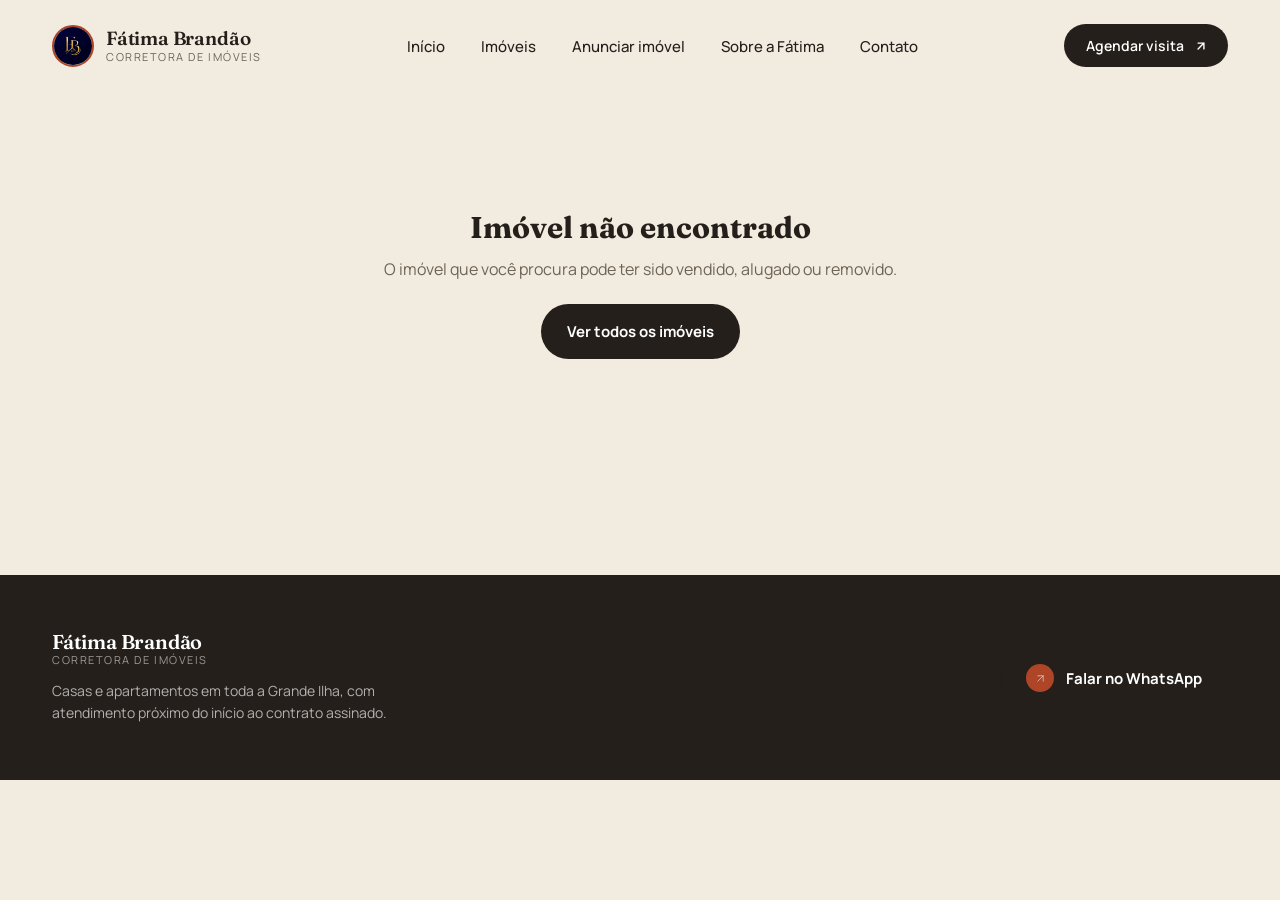
<file: imovel.html>
<!DOCTYPE html>
<html lang="pt-BR">
<head>
<meta charset="UTF-8">
<meta name="viewport" content="width=device-width, initial-scale=1.0">
<title>Imóvel | Fátima Brandão</title>
<link rel="preconnect" href="https://fonts.googleapis.com">
<link rel="preconnect" href="https://fonts.gstatic.com" crossorigin>
<link href="https://fonts.googleapis.com/css2?family=Fraunces:ital,opsz,wght@0,9..144,400;0,9..144,500;0,9..144,600;1,9..144,500;1,9..144,600&family=Manrope:wght@400;500;600;700;800&display=swap" rel="stylesheet">

<link rel="stylesheet" href="style.css">

</head>
<body>

<header class="nav wrap">
  <div class="nav-inner">
    <a href="index.html" class="logo">
      <img src="img/perfil.webp" alt="Foto de perfil da corretora Fátima Brandão" class="logo-mark">
      <span class="logo-text">
        <strong>Fátima Brandão</strong>
        <span>Corretora de Imóveis</span>
      </span>
    </a>

    <nav>
      <ul class="nav-links">
        <li><a href="index.html">Início</a></li>
        <li><a href="index.html#imoveis">Imóveis</a></li>
        <li><a href="https://wa.me/5598988044876?text=Ol%C3%A1%2C%20vim%20do%20site%20e%20gostaria%20de%20realizar%20um%20anuncio%20de%20imovel%20no%20seu%20site%2C%20poderiamos%20realizar%20uma%20avalia%C3%A7%C3%A3o%3F" target="_blank" rel="noopener noreferrer">Anunciar imóvel</a></li>
        <li><a href="index.html#sobre">Sobre a Fátima</a></li>
        <li><a href="https://wa.me/5598988044876?text=Ol%C3%A1%2C%20vim%20pelo%20site%20e%20gostaria%20de%20ter%20um%20atendimento%20personalizado." target="_blank" rel="noopener noreferrer">Contato</a></li>
      </ul>
    </nav>

    <a href="https://wa.me/5598988044876?text=Ol%C3%A1%2C%20vim%20pelo%20site%20e%20gostaria%20de%20agendar%20uma%20visita%20na%20imobiliária%21" target="_blank" rel="noopener noreferrer" class="nav-cta">
      <span class="cta-label">Agendar visita</span>
      <svg viewBox="0 0 24 24" fill="none" stroke="currentColor" stroke-width="2.4" stroke-linecap="round"><path d="M7 17L17 7M7 7h10v10"/></svg>
    </a>
  </div>
</header>

<section class="wrap detalhe-section" id="imovel-detalhe">
  <!-- conteúdo gerado automaticamente por js/site.js a partir de js/imoveis.js -->
</section>

<footer class="site-footer" id="contato">
  <div class="wrap footer-inner">
    <div class="footer-brand">
      <span class="logo-text">
        <strong>Fátima Brandão</strong>
        <span>Corretora de Imóveis</span>
      </span>
      <p>Casas e apartamentos em toda a Grande Ilha, com atendimento próximo do início ao contrato assinado.</p>
    </div>

    <a href="https://wa.me/5598988044876?text=Ol%C3%A1%2C%20vim%20pelo%20site%20e%20gostaria%20de%20pedir%20mais%20informa%C3%A7%C3%B5es%20sobre%20o%20catálogo%20de%20im%C3%B3veis%21" target="_blank" rel="noopener noreferrer" class="btn btn-primary">
      <span class="icon-dot">
        <svg viewBox="0 0 24 24" fill="none" stroke-linecap="round" stroke-linejoin="round"><path d="M7 17L17 7M7 7h10v10"/></svg>
      </span>
      Falar no WhatsApp
    </a>
  </div>
</footer>

<script src="js/imoveis.js"></script>
<script src="js/site.js"></script>

</body>
</html>
</file>
<file: style.css>
:root{
    /* ===== Design tokens — Fátima Brandão ===== */
    --paper:      #F1EBE0;   /* fundo areia quente */
    --paper-dim:  #E7DECE;   /* variação mais funda do fundo */
    --ink:        #241F1A;   /* texto principal, preto amadeirado */
    --ink-soft:   #6E6455;   /* texto secundário */
    --brand:      #AE4526;   /* terracota-tijolo — cor de assinatura */
    --brand-dark: #8A3319;   /* hover do terracota */
    --teal:       #3C5A50;   /* verde-mata, contraponto do terracota */
    --line:       rgba(36,31,26,0.14);
    --card:       #FFFFFF;
 
    --font-display: 'Fraunces', serif;
    --font-body: 'Manrope', sans-serif;
 
    --radius-lg: 28px;
    --radius-md: 18px;
    --radius-pill: 999px;
 
    --wrap: 1240px;

    /* ===== Animação — tokens de movimento ===== */
    --ease: cubic-bezier(.16,1,.3,1);
    --ease-soft: cubic-bezier(.22,.61,.36,1);
    --dur-fast: .2s;
    --dur-base: .45s;
    --dur-slow: .7s;
  }
 
  *{ box-sizing:border-box; margin:0; padding:0; }
  html{ scroll-behavior:smooth; }
  body{
    font-family: var(--font-body);
    background: var(--paper);
    color: var(--ink);
    -webkit-font-smoothing: antialiased;
    overflow-x:hidden;
  }
  img{ display:block; max-width:100%; }
  a{ text-decoration:none; color:inherit; }
  em{ font-style:italic; }
 
  .wrap{
    max-width: var(--wrap);
    margin: 0 auto;
    padding: 0 32px;
  }
 
  /* ===================== NAV ===================== */
  .nav{
    position: sticky;
    top: 0;
    z-index: 50;
    padding-top: 24px;
    padding-bottom: 18px;
    background: transparent;
    box-shadow: 0 0 0 rgba(36,31,26,0);
    transition: padding var(--dur-base) var(--ease),
                background var(--dur-base) var(--ease),
                box-shadow var(--dur-base) var(--ease),
                backdrop-filter var(--dur-base) var(--ease);
  }
  .nav.is-scrolled{
    padding-top: 14px;
    padding-bottom: 14px;
    background: rgba(241,235,224,0.82);
    backdrop-filter: blur(14px);
    -webkit-backdrop-filter: blur(14px);
    box-shadow: 0 12px 30px -18px rgba(36,31,26,0.35);
  }
  .nav-inner{
    display:flex;
    align-items:center;
    justify-content:space-between;
    gap: 24px;
  }
  .logo{
    display:flex;
    align-items:center;
    gap:12px;
  }
  .logo-mark{
    width:42px; height:42px;
    border-radius: 50%;
    object-fit: cover;
    border: 2px solid var(--brand);
    flex-shrink:0;
  }
  .logo-text{
    display:flex;
    flex-direction:column;
    line-height:1.05;
  }
  .logo-text strong{
    font-family: var(--font-display);
    font-weight:600;
    font-size: 19px;
    letter-spacing: -0.01em;
  }
  .logo-text span{
    font-size:11px;
    letter-spacing: 0.14em;
    text-transform: uppercase;
    color: var(--ink-soft);
    margin-top:2px;
  }
 
  .nav-links{
    display:flex;
    align-items:center;
    gap: 36px;
    list-style:none;
  }
  .nav-links a{
    font-size: 15px;
    font-weight: 500;
    color: var(--ink);
    position:relative;
    padding: 4px 0;
  }
  .nav-links a::after{
    content:'';
    position:absolute;
    left:0; right:0; bottom:-2px;
    height:1.5px;
    background: var(--brand);
    transform: scaleX(0);
    transform-origin: left;
    transition: transform .25s ease;
  }
  .nav-links a:hover::after{ transform: scaleX(1); }
 
  .nav-cta{
    display:inline-flex;
    align-items:center;
    gap:10px;
    background: var(--ink);
    color:#fff;
    padding: 12px 20px 12px 22px;
    border-radius: var(--radius-pill);
    font-size: 14px;
    font-weight: 600;
    white-space:nowrap;
    transition: background .2s ease, transform .2s ease;
  }
  .nav-cta:hover{ background: var(--brand); transform: translateY(-1px); }
  .nav-cta:active{ transform: translateY(0) scale(.97); }
  .nav-cta svg{ width:14px; height:14px; transition: transform var(--dur-fast) var(--ease); }
  .nav-cta:hover svg{ transform: translate(1.5px,-1.5px); }
 
  .nav-burger{ display:none; }
 
  /* ===================== HERO ===================== */
  .hero{
    padding-top: 56px;
    position: relative;
  }
  .hero-grid{
    display:grid;
    grid-template-columns: 1.02fr 0.9fr;
    gap: 56px;
    align-items:center;
  }

  @keyframes heroFadeUp{
    from{ opacity:0; transform: translateY(26px); }
    to{ opacity:1; transform: translateY(0); }
  }
  @keyframes heroFadeIn{
    from{ opacity:0; transform: scale(.97); }
    to{ opacity:1; transform: scale(1); }
  }
  .hero-content .eyebrow{ animation: heroFadeUp .8s var(--ease) both; }
  .hero-content .hero-title{ animation: heroFadeUp .85s var(--ease) .08s both; }
  .hero-content .hero-lede{ animation: heroFadeUp .85s var(--ease) .18s both; }
  .hero-content .cta-row{ animation: heroFadeUp .85s var(--ease) .28s both; }
  .hero-content .stats-row{ animation: heroFadeUp .85s var(--ease) .38s both; }
  .hero-media{ animation: heroFadeIn 1s var(--ease) .22s both; will-change: transform; }
  .hero-media .media-frame img{ transition: transform .6s var(--ease-soft); }
  .listing-chip,
  .proof-card{ animation: heroFadeUp .7s var(--ease) .55s both; }
  .listing-chip-2{ animation-delay: .65s; }
 
  .eyebrow{
    display:inline-flex;
    align-items:center;
    gap:10px;
    font-size: 13px;
    font-weight: 700;
    letter-spacing: 0.08em;
    text-transform: uppercase;
    color: var(--teal);
    margin-bottom: 22px;
  }
  .eyebrow::before{
    content:'';
    width:8px; height:8px;
    border-radius:50%;
    background: var(--brand);
    display:inline-block;
  }
 
  .hero-title{
    font-family: var(--font-display);
    font-weight: 500;
    font-size: clamp(40px, 4.6vw, 66px);
    line-height: 1.05;
    letter-spacing: -0.015em;
    color: var(--ink);
    max-width: 620px;
  }
  .hero-title em{
    color: var(--brand);
    font-weight: 500;
  }
 
  .hero-lede{
    margin-top: 24px;
    font-size: 18px;
    line-height: 1.6;
    color: var(--ink-soft);
    max-width: 490px;
  }
 
  .cta-row{
    display:flex;
    align-items:center;
    gap: 16px;
    margin-top: 36px;
    flex-wrap: wrap;
  }
  .btn{
    display:inline-flex;
    align-items:center;
    gap: 12px;
    font-size: 15px;
    font-weight: 700;
    padding: 17px 26px;
    border-radius: var(--radius-pill);
    transition: transform .2s ease, background .2s ease, color .2s ease, box-shadow .2s ease;
  }
  .btn-primary{
    background: var(--ink);
    color: #fff;
  }
  .btn-primary:hover{ background: var(--brand); transform: translateY(-2px); box-shadow: 0 10px 24px rgba(174,69,38,0.28); }
  .btn-primary:active{ transform: translateY(0) scale(.98); box-shadow: 0 4px 12px rgba(174,69,38,0.24); }
  .btn-primary .icon-dot{
    width: 28px; height:28px;
    border-radius:50%;
    background: var(--brand);
    display:flex; align-items:center; justify-content:center;
    flex-shrink:0;
  }
  .btn-primary:hover .icon-dot{ background: #fff; }
  .btn-primary:hover .icon-dot svg{ stroke: var(--brand); }
  .btn-primary .icon-dot svg{ width:13px; height:13px; stroke:#fff; transition: stroke .2s ease; }
 
  .btn-ghost{
    background: transparent;
    color: var(--ink);
    border: 1.5px solid var(--line);
  }
  .btn-ghost:hover{ border-color: var(--ink); transform: translateY(-2px); }
  .btn-ghost:active{ transform: translateY(0) scale(.98); }
 
  .stats-row{
    display:grid;
    grid-template-columns: repeat(3, 1fr);
    grid-template-rows: auto auto;
    grid-auto-flow: column;
    column-gap: 40px;
    row-gap: 6px;
    margin-top: 48px;
    padding-top: 32px;
    border-top: 1px solid var(--line);
    max-width: 500px;
  }
  .stat{
    display: contents;
  }
  .stat strong{
    display:block;
    font-family: var(--font-display);
    font-size: 27px;
    font-weight: 600;
    letter-spacing: -0.01em;
  }
  .stat span{
    display:block;
    font-size: 13px;
    color: var(--ink-soft);
    margin-top: 4px;
  }
 
  /* ---------- hero media ---------- */
  .hero-media{
    position: relative;
  }
  .media-frame{
    position: relative;
    border-radius: var(--radius-lg);
    overflow: hidden;
    aspect-ratio: 4 / 4.6;
    box-shadow: 0 30px 60px -20px rgba(36,31,26,0.35);
  }
  .media-frame img{
    width:100%; height:100%;
    object-fit: cover;
  }
  .media-frame::after{
    content:'';
    position:absolute; inset:0;
    background: linear-gradient(180deg, rgba(36,31,26,0) 55%, rgba(24,20,16,0.55) 100%);
  }
 
  .listing-chip{
    position:absolute;
    top: 22px; left: 22px;
    z-index:3;
    background: rgba(255,255,255,0.92);
    backdrop-filter: blur(6px);
    border-radius: var(--radius-pill);
    padding: 10px 16px 10px 10px;
    display:flex;
    align-items:center;
    gap: 10px;
    box-shadow: 0 8px 20px rgba(36,31,26,0.18);
  }
  .listing-chip .dot-img{
    width: 30px; height:30px;
    border-radius:50%;
    overflow:hidden;
    flex-shrink:0;
  }
  .listing-chip .dot-img img{ width:100%; height:100%; object-fit:cover; }
  .listing-chip .txt{ line-height:1.2; }
  .listing-chip .txt b{ display:block; font-size:12.5px; font-weight:700; }
  .listing-chip .txt span{ font-size:11px; color: var(--ink-soft); }
 
  .listing-chip-2{
    top: 76px;
    background: var(--teal);
    color:#fff;
  }
  .listing-chip-2 .txt span{ color: rgba(255,255,255,0.72); }
  .listing-chip-2 .dot-img{ background: rgba(255,255,255,0.25); display:flex; align-items:center; justify-content:center; font-size:14px; }
 
  .proof-card{
    position:absolute;
    left: 22px; bottom: 22px;
    right: 22px;
    z-index:3;
    background: rgba(255,255,255,0.96);
    backdrop-filter: blur(6px);
    border-radius: var(--radius-md);
    padding: 18px 20px;
    display:flex;
    align-items:center;
    justify-content:space-between;
    box-shadow: 0 14px 30px rgba(36,31,26,0.22);
  }
  .avatar-stack{
    display:flex;
  }
  .avatar-stack img{
    width: 36px; height:36px;
    border-radius:50%;
    border: 2.5px solid #fff;
    margin-left: -10px;
    object-fit:cover;
  }
  .avatar-stack img:first-child{ margin-left:0; }
  .proof-rating{
    text-align:right;
  }
  .proof-rating .stars{
    color: var(--brand);
    font-size: 13px;
    letter-spacing: 1px;
  }
  .proof-rating small{
    display:block;
    font-size: 11.5px;
    color: var(--ink-soft);
    margin-top:3px;
  }
  .proof-copy strong{
    display:block;
    font-size: 13.5px;
    font-weight: 700;
  }
  .proof-copy span{
    font-size: 11.5px;
    color: var(--ink-soft);
  }
 
  /* ---------- search bar signature element ---------- */
  .search-shell{
    max-width: calc(var(--wrap) - 64px);
    margin: 64px auto 0;
    position: relative;
    z-index: 10;
    padding: 0 32px;
  }
  .search-bar{
    background: var(--ink);
    border-radius: var(--radius-lg);
    padding: 12px 12px 12px 28px;
    display:flex;
    align-items:center;
    gap: 8px;
    box-shadow: 0 30px 50px -18px rgba(36,31,26,0.45);
    flex-wrap: wrap;
  }
  .search-tabs{
    display:flex;
    gap:4px;
    background: rgba(255,255,255,0.08);
    padding: 4px;
    border-radius: var(--radius-pill);
    flex-shrink:0;
  }
  .search-tabs button{
    border:0;
    background:transparent;
    color: rgba(255,255,255,0.65);
    font-family: var(--font-body);
    font-size: 13.5px;
    font-weight:700;
    padding: 9px 16px;
    border-radius: var(--radius-pill);
    cursor:pointer;
    transition: all .2s ease;
  }
  .search-tabs button.active{
    background: var(--brand);
    color:#fff;
  }
  .search-tabs button:active{ transform: scale(.95); }
 
  .search-field{
    display:flex;
    flex-direction:column;
    gap:2px;
    padding: 6px 22px;
    border-left: 1px solid rgba(255,255,255,0.14);
    flex: 1;
    min-width: 140px;
    border-radius: 12px;
    transition: background var(--dur-fast) var(--ease);
  }
  .search-field:focus-within{ background: rgba(255,255,255,0.06); }
  .search-field label{
    font-size: 10.5px;
    text-transform: uppercase;
    letter-spacing: 0.08em;
    color: rgba(255,255,255,0.5);
    font-weight:700;
    transition: color var(--dur-fast) var(--ease);
  }
  .search-field:focus-within label{ color: var(--brand); }
  .search-field select,
  .search-field input{
    background:transparent;
    border:0;
    color:#fff;
    font-family: var(--font-body);
    font-size: 14.5px;
    font-weight:600;
    outline:none;
    padding: 0;
  }
  .search-field select option{ color: var(--ink); }
  .search-field input::placeholder{ color: rgba(255,255,255,0.4); font-weight:500; }
 
  .search-submit{
    flex-shrink:0;
    display:inline-flex;
    align-items:center;
    gap:10px;
    background: var(--brand);
    color:#fff;
    border:0;
    padding: 15px 24px;
    border-radius: var(--radius-pill);
    font-family: var(--font-body);
    font-size: 14.5px;
    font-weight:700;
    cursor:pointer;
    transition: background .2s ease, transform .2s ease;
  }
  .search-submit:hover{ background: var(--brand-dark); transform: translateY(-1px); }
  .search-submit:active{ transform: translateY(0) scale(.97); }
  .search-submit svg{ width:15px; height:15px; }
 
  .hero-spacer{ height: 96px; }
 
  /* ===================== RESPONSIVE ===================== */
  @media (max-width: 980px){
    .hero-grid{
      grid-template-columns: 1fr;
      gap: 44px;
    }
    .hero-media{ order:-1; }
    .media-frame{ aspect-ratio: 16/11; }
    .nav-links{ display:none; }
    .stats-row{ column-gap:28px; }
    .search-bar{
      flex-direction:column;
      align-items:stretch;
      padding: 18px;
    }
    .search-field{ border-left:0; border-top:1px solid rgba(255,255,255,0.14); padding: 14px 4px; }
    .search-submit{ justify-content:center; margin-top: 6px; }
    .search-shell{ margin-top: 40px; }
    .hero-spacer{ height: 64px; }
  }
  @media (max-width: 560px){
    .wrap, .search-shell{ padding-left:20px; padding-right:20px; }
    .hero{ padding-top: 36px; }
    .hero-title{ font-size: 34px; }
    .hero-lede{ font-size:16px; }
    .stats-row{ grid-template-columns: 1fr; grid-auto-flow: row; row-gap:20px; margin-top: 36px; padding-top: 24px; }
    .cta-row{ flex-direction:column; align-items:stretch; gap:12px; margin-top:28px; }
    .btn{ padding:15px 22px; font-size:14px; justify-content:center; }
    .proof-card{ flex-direction:column; align-items:flex-start; gap:12px; padding:16px; }
    .proof-rating{ text-align:left; }
    .media-frame{ aspect-ratio: 4/4.6; border-radius: 20px; }
    .listing-chip{ max-width: calc(100% - 44px); }
    .listing-chip .txt b{ font-size:11.5px; }
    .search-shell{ margin-top: 32px; padding-left:16px; padding-right:16px; }
    .search-bar{ padding: 16px; border-radius: 22px; }
    .nav-cta{ padding: 10px 16px 10px 18px; font-size:13px; }
  }
 
  /* ===================== IMÓVEIS — LISTAGEM ===================== */
  .properties{
    padding-top: 88px;
    padding-bottom: 96px;
  }
  .properties-head{
    display:flex;
    align-items:flex-end;
    justify-content:space-between;
    gap: 32px;
    flex-wrap: wrap;
    margin-bottom: 44px;
  }
  .properties-title{
    font-family: var(--font-display);
    font-weight: 500;
    font-size: clamp(28px, 3vw, 40px);
    letter-spacing: -0.01em;
    margin-top: 10px;
  }
  .properties-lede{
    margin-top: 12px;
    color: var(--ink-soft);
    font-size: 16px;
    max-width: 460px;
    line-height: 1.55;
  }

  .filtro-tipo{
    display:flex;
    gap:4px;
    background: var(--card);
    border: 1px solid var(--line);
    padding: 4px;
    border-radius: var(--radius-pill);
    flex-shrink:0;
  }
  .filtro-tipo button{
    border:0;
    background:transparent;
    color: var(--ink-soft);
    font-family: var(--font-body);
    font-size: 13.5px;
    font-weight:700;
    padding: 10px 18px;
    border-radius: var(--radius-pill);
    cursor:pointer;
    transition: all .2s ease;
  }
  .filtro-tipo button.active{
    background: var(--ink);
    color:#fff;
  }
  .filtro-tipo button:active{ transform: scale(.95); }

  .properties-grid{
    display:grid;
    grid-template-columns: repeat(3, 1fr);
    gap: 28px;
  }

  .property-card{
    display:block;
    background: var(--card);
    border-radius: var(--radius-md);
    overflow:hidden;
    box-shadow: 0 2px 0 var(--line);
    border: 1px solid var(--line);
    transition: transform .25s ease, box-shadow .25s ease;
  }
  .property-card:hover{
    transform: translateY(-6px);
    box-shadow: 0 24px 36px -18px rgba(36,31,26,0.28);
  }

  .property-card-image{
    position:relative;
    aspect-ratio: 1 / 1;
    overflow:hidden;
  }
  .property-card-image img{
    width:100%; height:100%;
    object-fit:cover;
    transition: transform .4s ease;
  }
  .property-card:hover .property-card-image img{ transform: scale(1.06); }

  .property-tag{
    position:absolute;
    font-size: 11px;
    font-weight: 700;
    letter-spacing:0.01em;
    padding: 6px 12px;
    border-radius: var(--radius-pill);
    backdrop-filter: blur(4px);
  }
  .property-tag-op{
    top: 14px; left: 14px;
    background: rgba(255,255,255,0.92);
    color: var(--ink);
  }
  .property-tag-tipo{
    top: 14px; right: 14px;
    background: rgba(36,31,26,0.72);
    color: #fff;
  }
  .property-tag-destaque{
    bottom: 14px; left: 14px;
    background: var(--brand);
    color: #fff;
  }
  .property-tag-lancamento{
    bottom: 14px; right: 14px;
    background: #3C7FC3;
    color: #fff;
  }

  .property-card-body{
    padding: 20px 20px 22px;
  }
  .property-card-top h3{
    font-family: var(--font-display);
    font-weight: 600;
    font-size: 18px;
    letter-spacing: -0.01em;
    line-height:1.25;
  }
  .property-location{
    display:flex;
    align-items:center;
    gap:6px;
    font-size: 13px;
    color: var(--ink-soft);
    margin-top: 6px;
  }
  .property-location svg{ width:14px; height:14px; flex-shrink:0; }

  .property-specs{
    display:flex;
    gap: 16px;
    margin-top: 16px;
    padding-top: 16px;
    border-top: 1px solid var(--line);
  }
  .spec{
    display:flex;
    align-items:center;
    gap:5px;
    font-size: 12.5px;
    color: var(--ink-soft);
    font-weight:600;
  }
  .spec svg{ width:15px; height:15px; flex-shrink:0; color: var(--teal); }

  .property-price{
    display:block;
    margin-top: 14px;
    font-family: var(--font-display);
    font-size: 20px;
    font-weight: 600;
    color: var(--brand);
  }

  .price-label{
  display:block;
  font-size: 11px;
  font-weight: 700;
  text-transform: uppercase;
  letter-spacing: 0.06em;
  color: var(--ink-soft);
  margin-top: 14px;
}
.property-price{ margin-top: 2px; }
.detalhe-preco{ margin-top: 2px; }

  .empty-state{
    color: var(--ink-soft);
    padding: 40px 0;
  }

  /* ===================== REVEAL AO ROLAR (Intersection Observer) ===================== */
  .reveal{
    opacity: 0;
    transform: translateY(28px);
    transition: opacity var(--dur-slow) var(--ease), transform var(--dur-slow) var(--ease);
    transition-delay: var(--reveal-delay, 0ms);
    will-change: opacity, transform;
  }
  .reveal-left{ transform: translateX(-26px); }
  .reveal-right{ transform: translateX(26px); }
  .reveal-scale{ transform: scale(.95); }
  .reveal.is-visible{
    opacity: 1;
    transform: translateY(0) translateX(0) scale(1);
  }

  /* imagens: fade suave ao carregar */
  .property-card-image img,
  .galeria-principal img,
  .sobre-media img{
    opacity: 0;
    transition: opacity .5s var(--ease), transform .4s ease;
  }
  .property-card-image img.img-loaded,
  .galeria-principal img.img-loaded,
  .sobre-media img.img-loaded{
    opacity: 1;
  }

  /* ===================== SOBRE A FÁTIMA ===================== */
  .sobre-section{
    padding-top: 40px;
    padding-bottom: 96px;
  }
  .sobre-grid{
    display:grid;
    grid-template-columns: 0.75fr 1.1fr;
    gap: 64px;
    align-items:center;
    background: var(--card);
    border: 1px solid var(--line);
    border-radius: var(--radius-lg);
    padding: 48px;
  }
  .sobre-media{
    position:relative;
    border-radius: var(--radius-md);
    overflow:hidden;
    aspect-ratio: 3/3.6;
    box-shadow: 0 20px 40px -20px rgba(36,31,26,0.3);
  }
  .sobre-media img{
    width:100%; height:100%;
    object-fit:cover;
  }
  .sobre-title{
    font-family: var(--font-display);
    font-weight: 500;
    font-size: clamp(26px, 2.6vw, 36px);
    line-height:1.15;
    letter-spacing:-0.01em;
    max-width: 520px;
  }
  .sobre-text{
    margin-top: 20px;
    color: var(--ink-soft);
    font-size: 16px;
    line-height:1.7;
    max-width: 520px;
  }
  .sobre-content .cta-row{ margin-top: 32px; }

  .sobre-clientes{
  display:flex;
  flex-direction:column;
  align-items:flex-start;
  gap: 12px;
  margin-top: 28px;
  padding-top: 24px;
  border-top: 1px solid var(--line);
}
.sobre-clientes .avatar-stack{
  display:flex;
  flex-wrap:wrap;
  gap: 10px;
  margin: 0;
}
.sobre-clientes .avatar-stack .client-photo-btn{
  padding: 0;
  border: none;
  background: transparent;
  cursor: pointer;
}
.sobre-clientes .avatar-stack img{
  width: 92px; height: 92px;
  border-radius: 18px;
  border: 2.5px solid var(--paper);
  margin-left: 0;
  object-fit: cover;
  box-shadow: 0 10px 24px -12px rgba(36,31,26,0.35);
  transition: transform .2s ease, box-shadow .2s ease;
}
.sobre-clientes .avatar-stack .client-photo-btn:hover img,
.sobre-clientes .avatar-stack .client-photo-btn:focus-visible img{
  transform: translateY(-2px) scale(1.02);
  box-shadow: 0 14px 24px -12px rgba(36,31,26,0.4);
}
.sobre-clientes-texto{
  font-size: 14px;
  font-weight: 600;
  color: var(--ink-soft);
  max-width: 100%;
  line-height: 1.5;
}

.photo-modal[hidden]{ display:none; }
.photo-modal{
  position: fixed;
  inset: 0;
  z-index: 260;
  display: flex;
  align-items: center;
  justify-content: center;
  padding: 24px;
}
.photo-modal-backdrop{
  position: absolute;
  inset: 0;
  background: rgba(12, 9, 7, 0.82);
}
.photo-modal-dialog{
  position: relative;
  z-index: 1;
  display: flex;
  align-items: center;
  justify-content: center;
  gap: 12px;
}
@keyframes modalFadeIn{ from{ opacity:0; } to{ opacity:1; } }
@keyframes modalScaleIn{ from{ opacity:0; transform: scale(.94); } to{ opacity:1; transform: scale(1); } }
.photo-modal:not([hidden]) .photo-modal-backdrop{ animation: modalFadeIn .25s var(--ease) both; }
.photo-modal:not([hidden]) .photo-modal-dialog{ animation: modalScaleIn .32s var(--ease) both; }
.photo-modal-content{
  background: var(--paper);
  border-radius: 24px;
  overflow: hidden;
  box-shadow: 0 24px 60px rgba(0,0,0,0.28);
}
.photo-modal-content img{
  display: block;
  width: min(86vw, 760px);
  max-height: 78vh;
  object-fit: contain;
}
.photo-modal-close,
.photo-modal-nav{
  border: none;
  background: rgba(255,255,255,0.95);
  color: var(--ink);
  width: 46px;
  height: 46px;
  border-radius: 50%;
  cursor: pointer;
  font-size: 22px;
  display: inline-flex;
  align-items: center;
  justify-content: center;
  box-shadow: 0 8px 24px rgba(0,0,0,0.16);
  transition: transform var(--dur-fast) var(--ease), box-shadow var(--dur-fast) var(--ease);
}
.photo-modal-close:hover,
.photo-modal-nav:hover{ transform: scale(1.08); box-shadow: 0 10px 26px rgba(0,0,0,0.22); }
.photo-modal-close:active,
.photo-modal-nav:active{ transform: scale(0.95); }
.photo-modal-close{
  position: absolute;
  top: -12px;
  right: -12px;
  z-index: 2;
}
body.modal-open{ overflow: hidden; }

  @media (max-width: 980px){
    .sobre-grid{
      grid-template-columns: 1fr;
      padding: 32px;
      gap: 32px;
    }
    .sobre-media{ aspect-ratio: 16/10; }
  }
  @media (max-width: 560px){
    .sobre-section{ padding-top: 24px; padding-bottom: 64px; }
    .sobre-grid{ padding: 24px; border-radius: 20px; }
  }

  /* ===================== RODAPÉ ===================== */
  .site-footer{
    background: var(--ink);
    color: #fff;
    margin-top: 40px;
    padding: 56px 0;
  }
  .footer-inner{
    display:flex;
    align-items:center;
    justify-content:space-between;
    gap: 24px;
    flex-wrap: wrap;
  }
  .footer-actions{
    display:flex;
    align-items:center;
    gap: 12px;
    flex-wrap: wrap;
    justify-content:flex-end;
  }
  .footer-social-btn{
    border-color: rgba(255,255,255,0.18);
    background: rgba(255,255,255,0.08);
    color: #fff;
  }
  .footer-social-btn:hover{
    border-color: rgba(255,255,255,0.4);
    background: rgba(255,255,255,0.14);
  }
  .footer-social-btn:active{ transform: translateY(0) scale(.97); }
  .footer-brand .logo-text strong{ color:#fff; font-size:20px; }
  .footer-brand .logo-text span{ color: rgba(255,255,255,0.55); }
  .footer-brand p{
    margin-top: 14px;
    color: rgba(255,255,255,0.65);
    font-size: 14px;
    max-width: 380px;
    line-height:1.6;
  }

  /* ===================== PÁGINA DE DETALHE DO IMÓVEL ===================== */
  .detalhe-section{
    padding-top: 44px;
    padding-bottom: 96px;
  }
  .voltar-link{
    display:inline-flex;
    align-items:center;
    gap:8px;
    font-size: 14px;
    font-weight:700;
    color: var(--ink-soft);
    margin-bottom: 28px;
    transition: color .2s ease, gap .2s ease;
  }
  .voltar-link svg{ width:16px; height:16px; }
  .voltar-link:hover{ color: var(--brand); gap:12px; }

  .detalhe-grid{
    display:grid;
    grid-template-columns: 1.15fr 0.85fr;
    gap: 56px;
    align-items:start;
  }

  .galeria-principal{
    position:relative;
    border-radius: var(--radius-lg);
    overflow:hidden;
    aspect-ratio: 4/3.2;
    box-shadow: 0 20px 40px -20px rgba(36,31,26,0.3);
  }
  .galeria-principal img{
    width:100%; height:100%;
    object-fit:cover;
  }
  .detalhe-tags-canto{
    position:absolute;
    top: 18px; right: 18px;
    display:flex;
    flex-direction:column;
    align-items:flex-end;
    gap: 8px;
  }
  .property-tag-destaque-detalhe{
    background: var(--brand);
    color: #fff;
  }
  .property-tag-lancamento-detalhe{
    background: #3C7FC3;
    color: #fff;
  }
  .galeria-nav{
    position:absolute;
    top: 50%;
    transform: translateY(-50%);
    width: 44px;
    height: 44px;
    border:none;
    border-radius: 50%;
    background: rgba(255,255,255,0.94);
    color: var(--ink);
    cursor:pointer;
    font-size: 24px;
    display:flex;
    align-items:center;
    justify-content:center;
    box-shadow: 0 8px 24px rgba(0,0,0,0.16);
    z-index: 2;
    transition: transform var(--dur-fast) var(--ease), box-shadow var(--dur-fast) var(--ease);
  }
  .galeria-nav:hover{ transform: translateY(-50%) scale(1.08); box-shadow: 0 10px 26px rgba(0,0,0,0.22); }
  .galeria-nav:active{ transform: translateY(-50%) scale(0.96); }
  .galeria-prev{ left: 14px; }
  .galeria-next{ right: 14px; }

  .galeria-thumbs{
    display:flex;
    gap: 12px;
    margin-top: 14px;
    flex-wrap: wrap;
  }
  .thumb{
    width: 84px; height: 64px;
    border-radius: 12px;
    overflow:hidden;
    border: 2px solid transparent;
    padding:0;
    cursor:pointer;
    opacity:0.65;
    transition: opacity .2s ease, border-color .2s ease, transform var(--dur-fast) var(--ease);
    flex-shrink:0;
  }
  .thumb img{ width:100%; height:100%; object-fit:cover; }
  .thumb:hover{ opacity:0.9; transform: translateY(-2px); }
  .thumb.active{ opacity:1; border-color: var(--brand); }

  .detalhe-titulo{
    font-family: var(--font-display);
    font-weight: 500;
    font-size: clamp(28px, 3.2vw, 40px);
    letter-spacing: -0.01em;
    margin-top: 10px;
    line-height:1.1;
  }
  .detalhe-info .property-location{ font-size:15px; margin-top:12px; }
  .detalhe-info .property-location svg{ width:16px; height:16px; }

  .detalhe-preco{
    display:block;
    font-family: var(--font-display);
    font-size: 32px;
    font-weight: 600;
    color: var(--brand);
    margin-top: 22px;
  }

  .detalhe-specs{
    display:flex;
    gap: 28px;
    margin-top: 26px;
    padding: 22px 0;
    border-top: 1px solid var(--line);
    border-bottom: 1px solid var(--line);
    flex-wrap: wrap;
  }
  .detalhe-spec strong{
    display:block;
    font-family: var(--font-display);
    font-size: 22px;
    font-weight:600;
  }
  .detalhe-spec span{
    display:block;
    font-size: 12.5px;
    color: var(--ink-soft);
    margin-top:3px;
  }

  .detalhe-descricao{
    margin-top: 36px;
  }
  .detalhe-descricao h2{
    font-family: var(--font-display);
    font-size: 21px;
    font-weight: 600;
    margin-bottom: 12px;
  }
  .detalhe-descricao p{
    color: var(--ink-soft);
    font-size: 15.5px;
    line-height: 1.7;
    margin-bottom: 14px;
  }

  .detalhe-vazio{
    text-align:center;
    padding: 80px 20px;
  }
  .detalhe-vazio h1{
    font-family: var(--font-display);
    font-size: 30px;
    margin-bottom: 12px;
  }
  .detalhe-vazio p{ color: var(--ink-soft); }

  .outros-imoveis{
    margin-top: 96px;
    padding-top: 56px;
    border-top: 1px solid var(--line);
  }
  .outros-imoveis h2{
    font-family: var(--font-display);
    font-weight: 500;
    font-size: 26px;
    margin-bottom: 28px;
  }

  /* ===================== RESPONSIVO — IMÓVEIS ===================== */
  @media (max-width: 980px){
    .properties-grid{ grid-template-columns: repeat(2, 1fr); gap: 20px; }
    .detalhe-grid{ grid-template-columns: 1fr; gap: 36px; }
    .galeria-principal{ aspect-ratio: 16/11; }
    .properties{ padding-top: 64px; padding-bottom: 72px; }
  }
  @media (max-width: 640px){
    .properties-grid{ grid-template-columns: 1fr; }
    .properties-head{ flex-direction:column; align-items:flex-start; }
    .filtro-tipo{ width:100%; }
    .filtro-tipo button{ flex:1; text-align:center; }
    .detalhe-specs{ gap: 18px 26px; }
    .footer-inner{ flex-direction:column; align-items:flex-start; }
    .outros-imoveis{ margin-top:64px; padding-top:40px; }
  }

  @media (prefers-reduced-motion: reduce){
    *, *::before, *::after{
      animation-duration: .01ms !important;
      animation-iteration-count: 1 !important;
      transition-duration: .01ms !important;
      scroll-behavior: auto !important;
    }
    .reveal{ opacity:1 !important; transform:none !important; }
    .hero-media .media-frame img{ transition:none !important; }
  }
</file>
